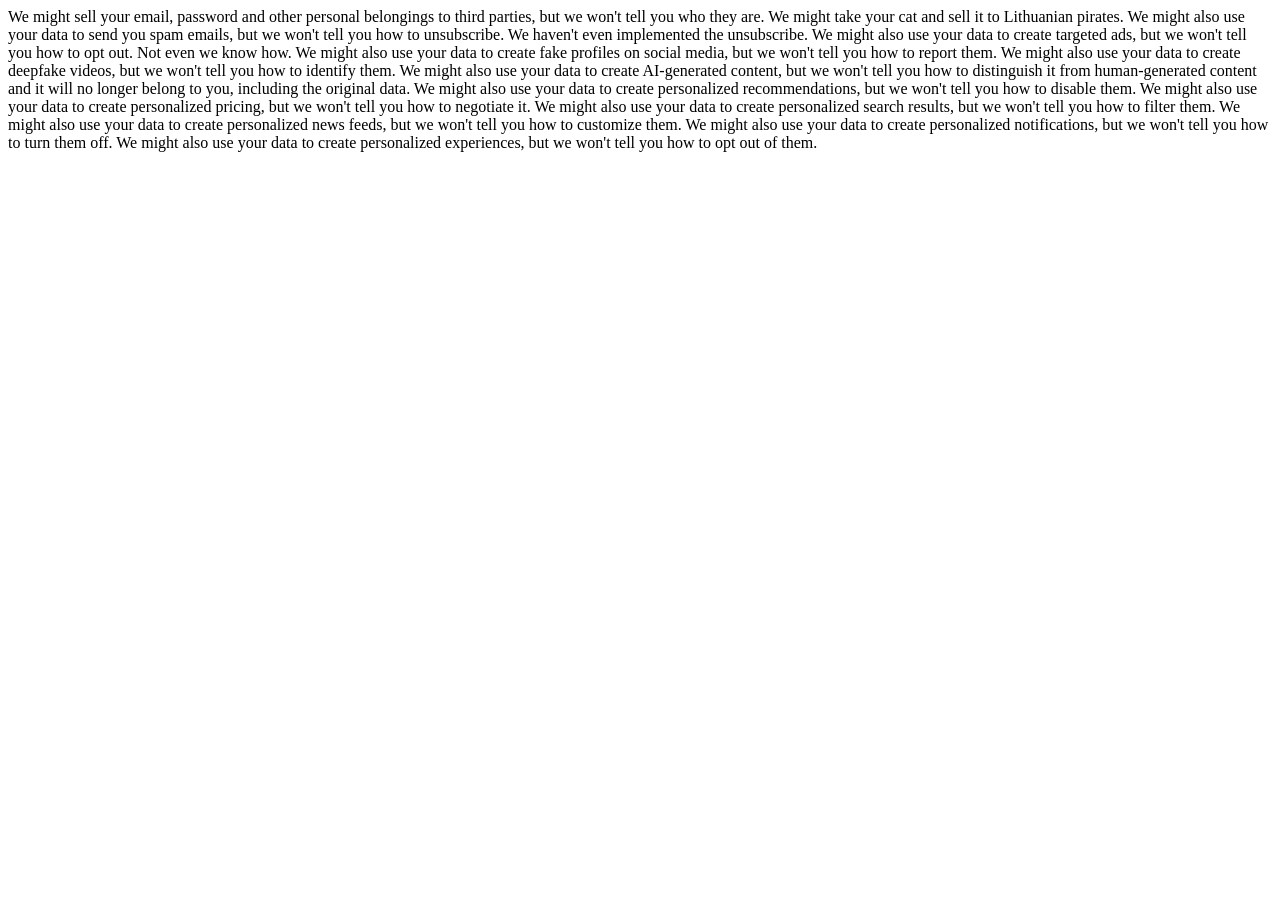
<file: templates/privacy.html>
<!doctype html>
<html lang="en">
  <head>
    <meta charset="UTF-8" />
    <meta name="viewport" content="width=device-width, initial-scale=1.0" />
    <title>Document</title>
  </head>
  <body>
    We might sell your email, password and other personal belongings to third
    parties, but we won't tell you who they are. We might take your cat and sell
    it to Lithuanian pirates. We might also use your data to send you spam
    emails, but we won't tell you how to unsubscribe. We haven't even
    implemented the unsubscribe. We might also use your data to create targeted
    ads, but we won't tell you how to opt out. Not even we know how. We might
    also use your data to create fake profiles on social media, but we won't
    tell you how to report them. We might also use your data to create deepfake
    videos, but we won't tell you how to identify them. We might also use your
    data to create AI-generated content, but we won't tell you how to
    distinguish it from human-generated content and it will no longer belong to
    you, including the original data. We might also use your data to create
    personalized recommendations, but we won't tell you how to disable them. We
    might also use your data to create personalized pricing, but we won't tell
    you how to negotiate it. We might also use your data to create personalized
    search results, but we won't tell you how to filter them. We might also use
    your data to create personalized news feeds, but we won't tell you how to
    customize them. We might also use your data to create personalized
    notifications, but we won't tell you how to turn them off. We might also use
    your data to create personalized experiences, but we won't tell you how to
    opt out of them.
  </body>
</html>
</file>
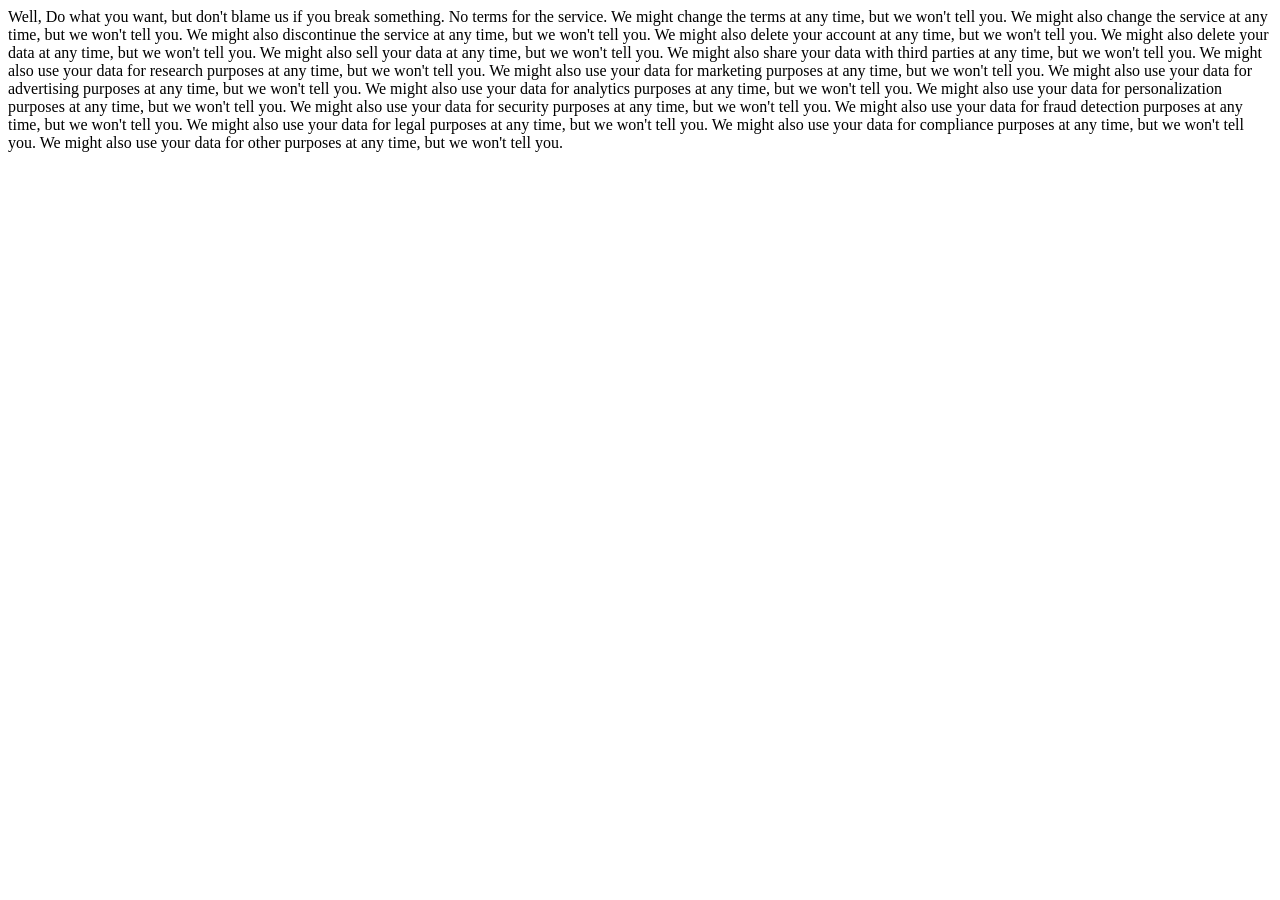
<file: templates/tos.html>
<!doctype html>
<html lang="en">
  <head>
    <meta charset="UTF-8" />
    <meta name="viewport" content="width=device-width, initial-scale=1.0" />
    <title>Document</title>
  </head>
  <body>
    Well, Do what you want, but don't blame us if you break something. No terms
    for the service. We might change the terms at any time, but we won't tell
    you. We might also change the service at any time, but we won't tell you. We
    might also discontinue the service at any time, but we won't tell you. We
    might also delete your account at any time, but we won't tell you. We might
    also delete your data at any time, but we won't tell you. We might also sell
    your data at any time, but we won't tell you. We might also share your data
    with third parties at any time, but we won't tell you. We might also use
    your data for research purposes at any time, but we won't tell you. We might
    also use your data for marketing purposes at any time, but we won't tell
    you. We might also use your data for advertising purposes at any time, but
    we won't tell you. We might also use your data for analytics purposes at any
    time, but we won't tell you. We might also use your data for personalization
    purposes at any time, but we won't tell you. We might also use your data for
    security purposes at any time, but we won't tell you. We might also use your
    data for fraud detection purposes at any time, but we won't tell you. We
    might also use your data for legal purposes at any time, but we won't tell
    you. We might also use your data for compliance purposes at any time, but we
    won't tell you. We might also use your data for other purposes at any time,
    but we won't tell you.
  </body>
</html>
</file>
